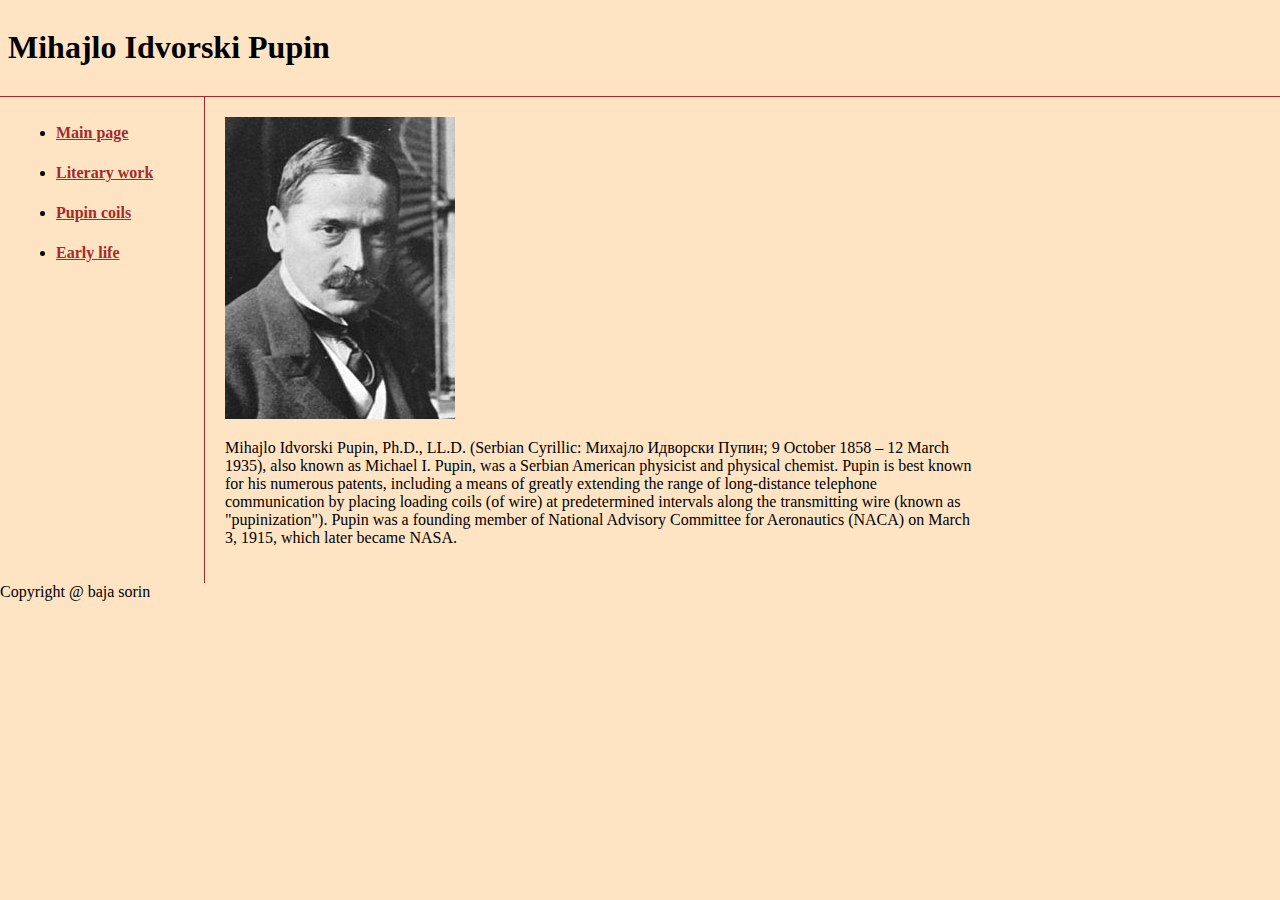
<file: index.html>
<!DOCTYPE html>
<html lang="en">
<head>
    <meta charset="UTF-8">
    <meta http-equiv="X-UA-Compatible" content="IE=edge">
    <meta name="viewport" content="width=device-width, initial-scale=1.0">
    <title>Main page</title>
</head>
<link rel="stylesheet" href="style.css">
<link rel="preconnect" href="https://fonts.gstatic.com">
<link href="https://fonts.googleapis.com/css2?family=Merriweather:ital,wght@0,400;1,300&family=Roboto:ital,wght@0,400;0,700;1,100&display=swap" rel="stylesheet"> 
<header>
    <h1>Mihajlo Idvorski Pupin</h1> 
</header>
<body>
        <div class="nav">
            <ul>
            <li><a href="index.html">Main page</a></li>
            <li><a href="literary_work.html">Literary work</a></li>
            <li><a href="pupin coils.html">Pupin coils</a></li>
            <li><a href="early_life.html">Early life</a></li>
        </ul>
        </div>

        <div class="aside">
            <img src="pupin.jpg" alt="Pupin picture">
            <p>Mihajlo Idvorski Pupin, Ph.D., LL.D. (Serbian Cyrillic: Михајло Идворски Пупин; 9 October 1858 – 12 March 1935), also known as Michael I. Pupin, was a Serbian American physicist and physical chemist. 

                Pupin is best known for his numerous patents, including a means of greatly extending the range of long-distance telephone communication by placing loading coils (of wire) at predetermined intervals along the transmitting wire (known as "pupinization"). 
                
                Pupin was a founding member of National Advisory Committee for Aeronautics (NACA) on March 3, 1915, which later became NASA.</p>
        </div><aside>

        <footer>
            Copyright @ baja sorin 
        </footer>

    </section>
    
</body>
</html>
</file>
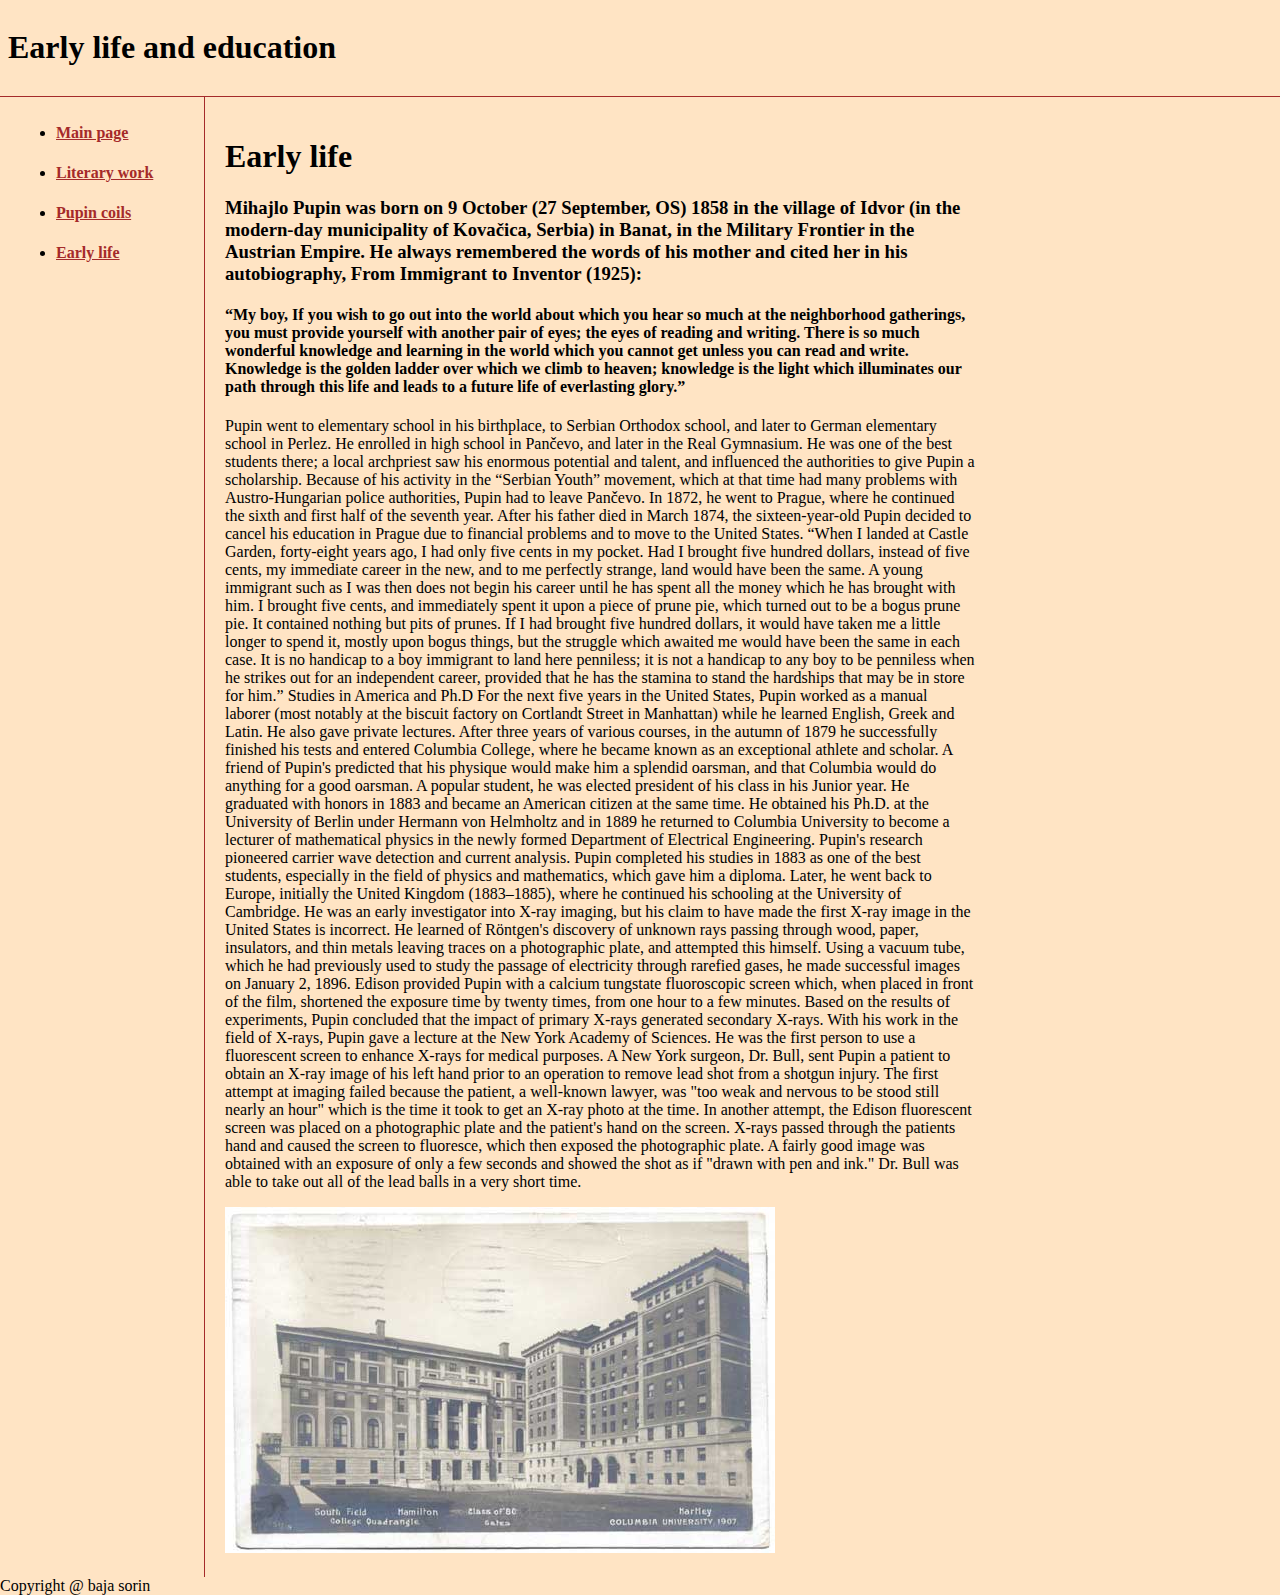
<file: early_life.html>
<!DOCTYPE html>
<html lang="en">
<head>
    <meta charset="UTF-8">
    <meta http-equiv="X-UA-Compatible" content="IE=edge">
    <meta name="viewport" content="width=device-width, initial-scale=1.0">
    <title>Early life</title>
</head>
<link rel="stylesheet" href="style.css">
<header>
    <h1>Early life and education</h1> 
</header>
<body>
        <div class="nav">
            <ul>
            <li><a href="index.html">Main page</a></li>
            <li><a href="literary_work.html">Literary work</a></li>
            <li><a href="pupin coils.html">Pupin coils</a></li>
            <li><a href="early_life.html">Early life</a></li>
        </ul>
        </div>

        <div class="aside">
            <p>
                <h1>Early life</h1>

                <h3>Mihajlo Pupin was born on 9 October (27 September, OS) 1858 in the village of Idvor (in the modern-day municipality of Kovačica, Serbia) in Banat, in the Military Frontier in the Austrian Empire. He always remembered the words of his mother and cited her in his autobiography, From Immigrant to Inventor (1925):</h3>
                
                <h4>“My boy, If you wish to go out into the world about which you hear so much at the neighborhood gatherings, you must provide yourself with another pair of eyes; the eyes of reading and writing. There is so much wonderful knowledge and learning in the world which you cannot get unless you can read and write. Knowledge is the golden ladder over which we climb to heaven; knowledge is the light which illuminates our path through this life and leads to a future life of everlasting glory.”</h4>
                
                Pupin went to elementary school in his birthplace, to Serbian Orthodox school, and later to German elementary school in Perlez. He enrolled in high school in Pančevo, and later in the Real Gymnasium. He was one of the best students there; a local archpriest saw his enormous potential and talent, and influenced the authorities to give Pupin a scholarship.
                
                Because of his activity in the “Serbian Youth” movement, which at that time had many problems with Austro-Hungarian police authorities, Pupin had to leave Pančevo. In 1872, he went to Prague, where he continued the sixth and first half of the seventh year. After his father died in March 1874, the sixteen-year-old Pupin decided to cancel his education in Prague due to financial problems and to move to the United States.
                
                “When I landed at Castle Garden, forty-eight years ago, I had only five cents in my pocket. Had I brought five hundred dollars, instead of five cents, my immediate career in the new, and to me perfectly strange, land would have been the same. A young immigrant such as I was then does not begin his career until he has spent all the money which he has brought with him. I brought five cents, and immediately spent it upon a piece of prune pie, which turned out to be a bogus prune pie. It contained nothing but pits of prunes. If I had brought five hundred dollars, it would have taken me a little longer to spend it, mostly upon bogus things, but the struggle which awaited me would have been the same in each case. It is no handicap to a boy immigrant to land here penniless; it is not a handicap to any boy to be penniless when he strikes out for an independent career, provided that he has the stamina to stand the hardships that may be in store for him.”
                
                
                Studies in America and Ph.D
                
                For the next five years in the United States, Pupin worked as a manual laborer (most notably at the biscuit factory on Cortlandt Street in Manhattan) while he learned English, Greek and Latin. He also gave private lectures. After three years of various courses, in the autumn of 1879 he successfully finished his tests and entered Columbia College, where he became known as an exceptional athlete and scholar. A friend of Pupin's predicted that his physique would make him a splendid oarsman, and that Columbia would do anything for a good oarsman. A popular student, he was elected president of his class in his Junior year. He graduated with honors in 1883 and became an American citizen at the same time.
                
                He obtained his Ph.D. at the University of Berlin under Hermann von Helmholtz and in 1889 he returned to Columbia University to become a lecturer of mathematical physics in the newly formed Department of Electrical Engineering. Pupin's research pioneered carrier wave detection and current analysis.
                
                Pupin completed his studies in 1883 as one of the best students, especially in the field of physics and mathematics, which gave him a diploma. Later, he went back to Europe, initially the United Kingdom (1883–1885), where he continued his schooling at the University of Cambridge. He was an early investigator into X-ray imaging, but his claim to have made the first X-ray image in the United States is incorrect. He learned of Röntgen's discovery of unknown rays passing through wood, paper, insulators, and thin metals leaving traces on a photographic plate, and attempted this himself. Using a vacuum tube, which he had previously used to study the passage of electricity through rarefied gases, he made successful images on January 2, 1896. Edison provided Pupin with a calcium tungstate fluoroscopic screen which, when placed in front of the film, shortened the exposure time by twenty times, from one hour to a few minutes. Based on the results of experiments, Pupin concluded that the impact of primary X-rays generated secondary X-rays. With his work in the field of X-rays, Pupin gave a lecture at the New York Academy of Sciences. He was the first person to use a fluorescent screen to enhance X-rays for medical purposes. A New York surgeon, Dr. Bull, sent Pupin a patient to obtain an X-ray image of his left hand prior to an operation to remove lead shot from a shotgun injury. The first attempt at imaging failed because the patient, a well-known lawyer, was "too weak and nervous to be stood still nearly an hour" which is the time it took to get an X-ray photo at the time. In another attempt, the Edison fluorescent screen was placed on a photographic plate and the patient's hand on the screen. X-rays passed through the patients hand and caused the screen to fluoresce, which then exposed the photographic plate. A fairly good image was obtained with an exposure of only a few seconds and showed the shot as if "drawn with pen and ink." Dr. Bull was able to take out all of the lead balls in a very short time.</p>
            
            <div class="imgA">
            <img src="university.jpg" alt="University">
            </div>
            
        </div><aside>

        <footer>
            Copyright @ baja sorin 
        </footer>

    </section>
    
</body>
</html>
</file>
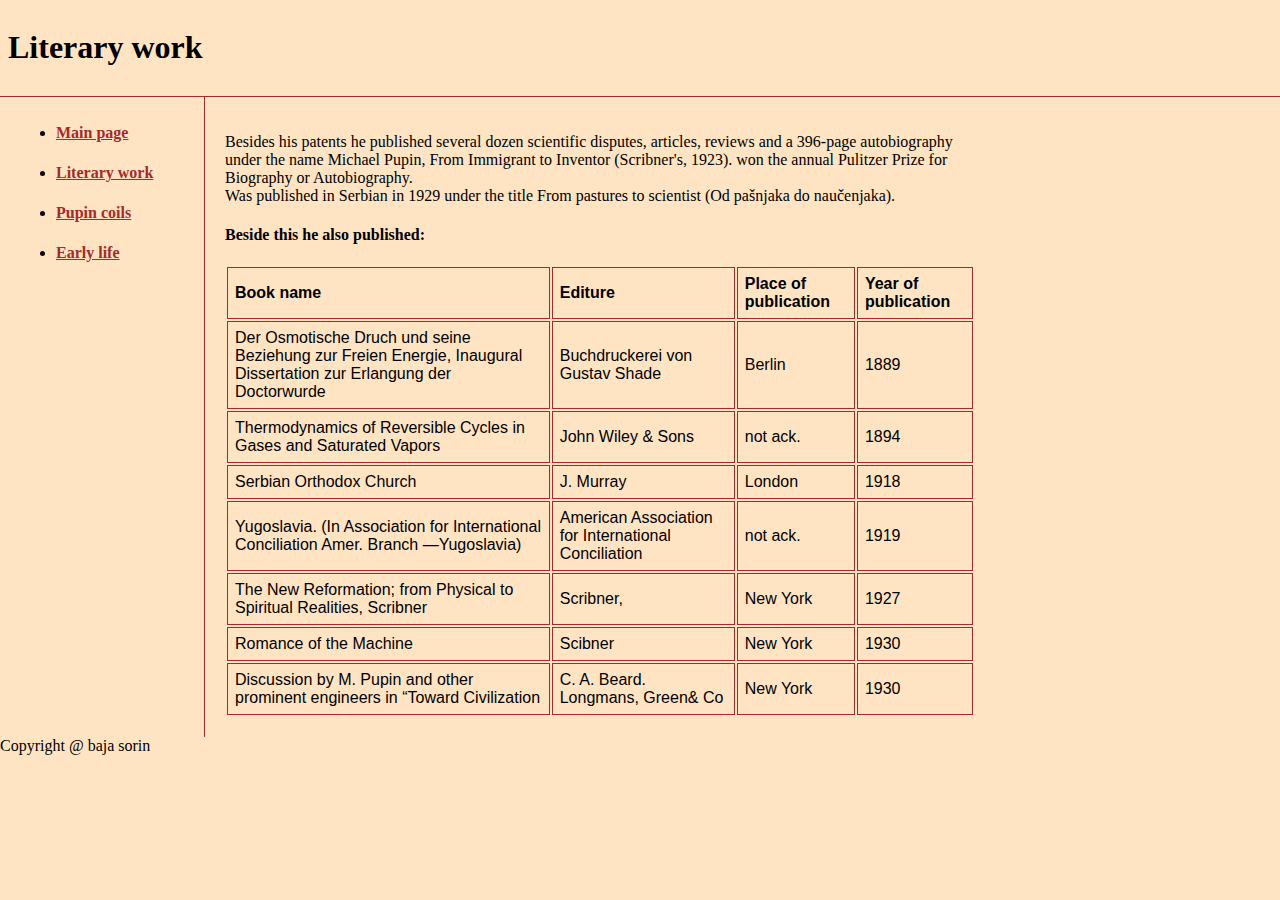
<file: literary_work.html>
<!DOCTYPE html>
<html lang="en">
<head>
    <meta charset="UTF-8">
    <meta http-equiv="X-UA-Compatible" content="IE=edge">
    <meta name="viewport" content="width=device-width, initial-scale=1.0">
    <title>Early life</title>
</head>
<link rel="stylesheet" href="style.css">
<header>
    <h1>Literary work</h1> 
</header>
<body>
        <div class="nav">
            <ul>
            <li><a href="index.html">Main page</a></li>
            <li><a href="literary_work.html">Literary work</a></li>
            <li><a href="pupin coils.html">Pupin coils</a></li>
            <li><a href="early_life.html">Early life</a></li>
        </ul>
        </div>

        <div class="aside">
            <p>
                Besides his patents he published several dozen scientific disputes, articles, reviews and a 396-page autobiography under the name Michael Pupin, From Immigrant to Inventor (Scribner's, 1923). won the annual Pulitzer Prize for Biography or Autobiography. <br> Was published in Serbian in 1929 under the title From pastures to scientist (Od pašnjaka do naučenjaka). <br>

                <h4>Beside this he also published:</h4>

            </p>

            <table>
                <tr>
                <th>Book name</th>
                <th>Editure</th>
                <th>Place of publication</th>
                <th>Year of publication</th>
                </tr>

                <tr>
                    <td>Der Osmotische Druch und seine Beziehung zur Freien Energie, Inaugural Dissertation zur Erlangung der Doctorwurde</td>
                    <td>Buchdruckerei von Gustav Shade</td>
                    <td>Berlin</td>
                    <td>1889</td>
                </tr>
                <tr>
                    <td>Thermodynamics of Reversible Cycles in Gases and Saturated Vapors</td>
                    <td>John Wiley & Sons</td>
                    <td>not ack.</td>
                    <td>1894</td>
                </tr>
                <tr>
                    <td>Serbian Orthodox Church</td>
                    <td>J. Murray</td>
                    <td>London</td>
                    <td>1918</td>
                </tr>
                <tr>
                    <td>Yugoslavia. (In Association for International Conciliation Amer. Branch —Yugoslavia)</td>
                    <td>American Association for International Conciliation</td>
                    <td>not ack.</td>
                    <td>1919</td>
                </tr>
                <tr>
                    <td>The New Reformation; from Physical to Spiritual Realities, Scribner</td>
                    <td>Scribner, </td>
                    <td>New York</td>
                    <td>1927</td>
                </tr>
                <tr>    
                    <td>Romance of the Machine</td>
                    <td>Scibner</td>
                    <td>New York</td>
                    <td>1930</td>
                </tr>
                <tr>
                    <td>Discussion by M. Pupin and other prominent engineers in “Toward Civilization</td>
                    <td>C. A. Beard. Longmans, Green& Co</td>
                    <td>New York</td>
                    <td>1930</td>
                </tr>

            </table>
            
        </div><aside>

        <footer>
            Copyright @ baja sorin 
        </footer>

    </section>
    
</body>
</html>
</file>
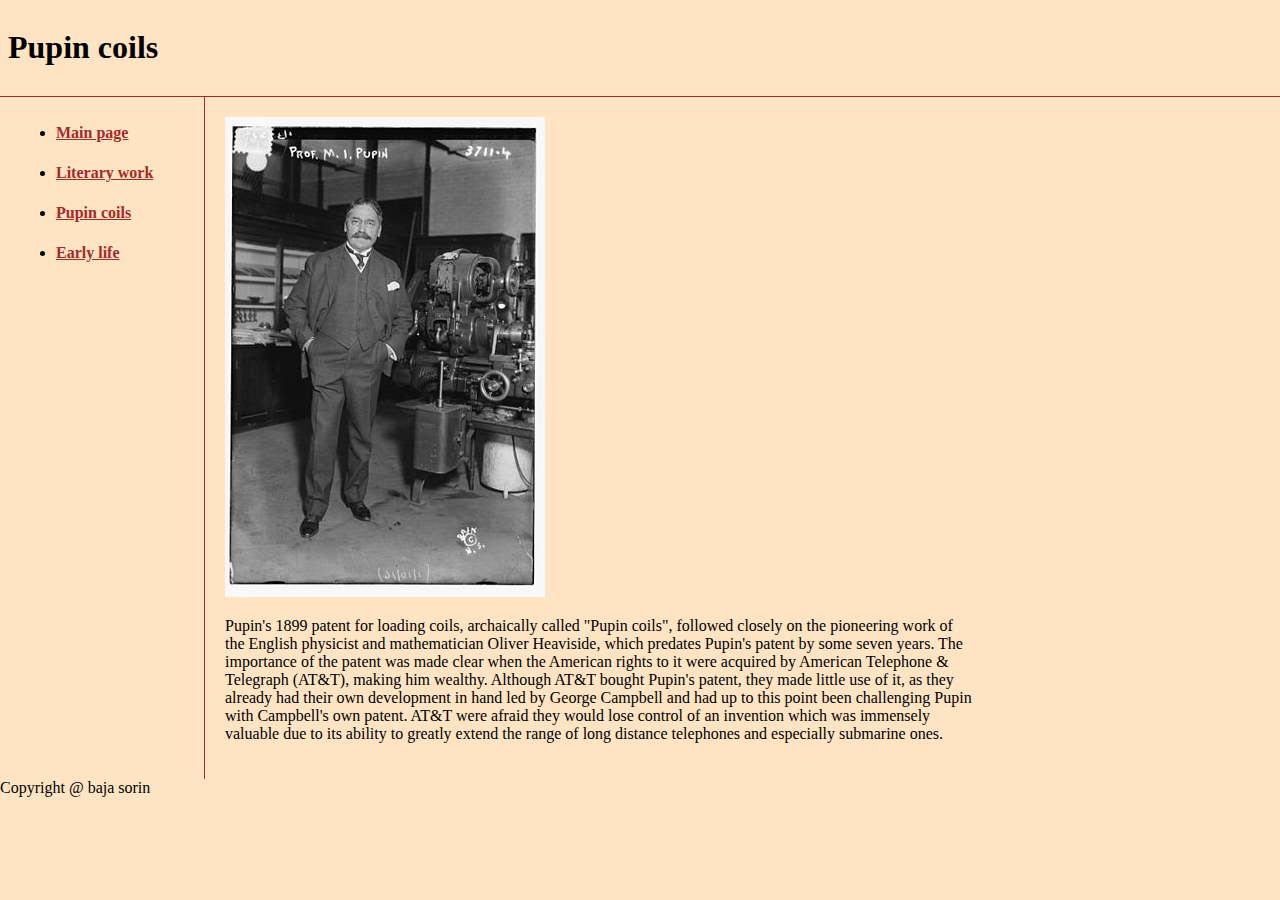
<file: pupin coils.html>
<!DOCTYPE html>
<html lang="en">
<head>
    <meta charset="UTF-8">
    <meta http-equiv="X-UA-Compatible" content="IE=edge">
    <meta name="viewport" content="width=device-width, initial-scale=1.0">
    <title>Main page</title>
</head>
<link rel="stylesheet" href="style.css">
<header>
    <h1>Pupin coils</h1> 
</header>
<body>
        <div class="nav">
            <ul>
            <li><a href="index.html">Main page</a></li>
            <li><a href="literary_work.html">Literary work</a></li>
            <li><a href="pupin coils.html">Pupin coils</a></li>
            <li><a href="early_life.html">Early life</a></li>
        </ul>
        </div>

        <div class="aside">
            <div class="imgA">
            <img src="pupin-1916.jpg" alt="Pupin coils">
            </div>
            <p>Pupin's 1899 patent for loading coils, archaically called "Pupin coils", followed closely on the pioneering work of the English physicist and mathematician Oliver Heaviside, which predates Pupin's patent by some seven years. The importance of the patent was made clear when the American rights to it were acquired by American Telephone & Telegraph (AT&T), making him wealthy. Although AT&T bought Pupin's patent, they made little use of it, as they already had their own development in hand led by George Campbell and had up to this point been challenging Pupin with Campbell's own patent. AT&T were afraid they would lose control of an invention which was immensely valuable due to its ability to greatly extend the range of long distance telephones and especially submarine ones.</p>
        </div><aside>

        <footer>
            Copyright @ baja sorin 
        </footer>

    </section>
    
</body>
</html>
</file>
<file: style.css>
@import url('https://fonts.googleapis.com/css2?family=Merriweather:ital,wght@0,400;1,300&family=Roboto:ital,wght@0,400;0,700;1,100&display=swap');


body{
    position: relative;
    width: 100%;
    margin: auto;
    background-color: bisque;
}

header{
    border-bottom: 1px solid brown;
    padding: 8px 0 8px 8px;
}

.nav{
    box-sizing: border-box;
    display: inline-block;
    padding: 0 16px 0 16px;
    text-align: left;
    width: 200px;
    float: none;
    list-style: none;
    line-height: 40px;
    position: relative;
}

a {
    color: brown;
    font-weight: bold;
}

a:hover{
background-color: brown;
color: white;
}

p{
    line-height: 23 px;
}


.aside{
    display: inline-block;
    vertical-align:top;
    padding: 20px 0 20px 20px;
    width: 750px;
    border-left: 1px solid brown;
    position: relative;
}
table{
    font-family: Arial, Helvetica, sans-serif;
}

td, th {
    border: 1px solid brown;
    text-align: left;
    padding: 7px;
}
</file>
